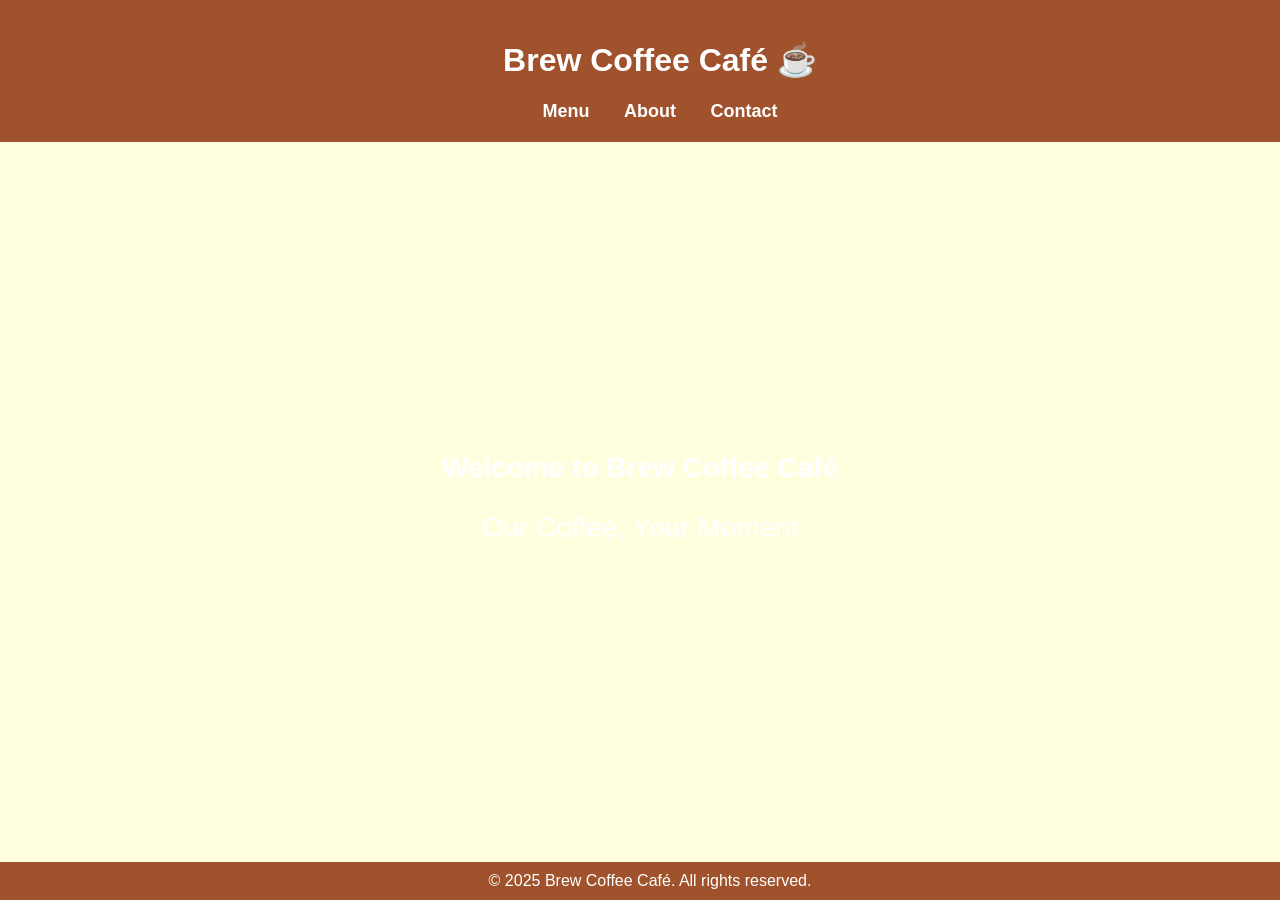
<file: saniya_cafewebsite/index.html>
<!DOCTYPE html>
<html lang="en">
<head>
  <meta charset="UTF-8">
  <meta name="viewport" content="width=device-width, initial-scale=1.0">
  <title>Brew Coffee Café - Home</title>
  <link rel="stylesheet" href="style.css">
  <style>
    body {
      background-image: url('https://www.pixelstalk.net/wp-content/uploads/2016/05/Free-Download-Coffee-Wallpapers-High-Quality.jpg'); /* Unique background for About page */
      background-size: cover;
      background-position: center;
    }
  </style>

</head>
<body>

  <header>
    <h1>Brew Coffee Café ☕️</h1>
    <nav>
      <a href="menu.html">Menu</a>
      <a href="about.html">About</a>
      <a href="contact.html">Contact</a>
    </nav>
  </header>

  <main>
    <section id="home">
      <h2>Welcome to Brew Coffee Café</h2>
      <p>Our Coffee, Your Moment</p>
    </section>
  </main>

  <footer>
    &copy; 2025 Brew Coffee Café. All rights reserved.
  </footer>

</body>
</html>
</file>
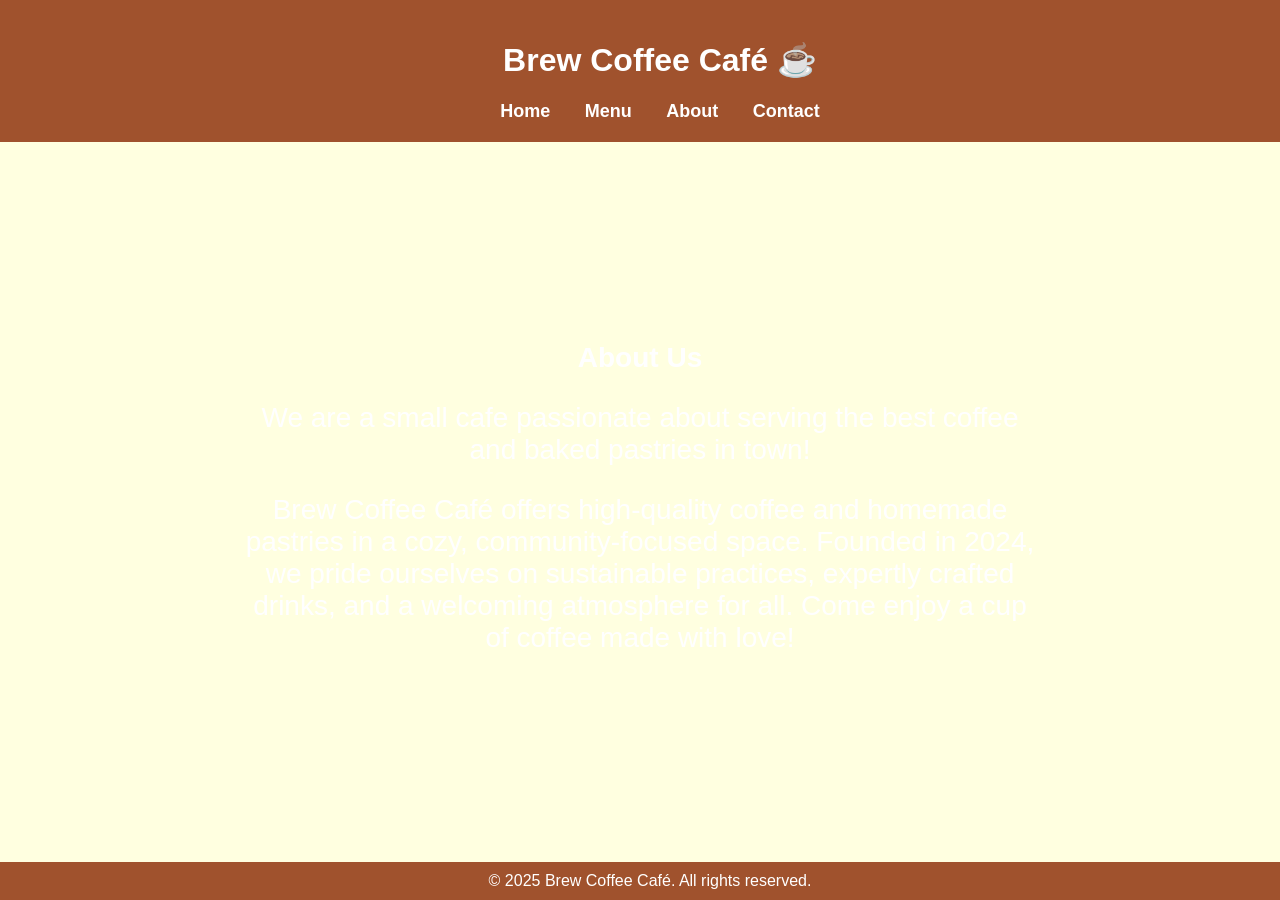
<file: saniya_cafewebsite/about.html>
<!DOCTYPE html>
<html lang="en">
<head>
  <meta charset="UTF-8">
  <meta name="viewport" content="width=device-width, initial-scale=1.0">
  <title>Brew Coffee Café - About</title>
  <link rel="stylesheet" href="style.css">
  <style>
    body {
      background-image: url('https://wallpapercave.com/wp/wp1923729.jpg'); /* Unique background for About page */
      background-size: cover;
      background-position: center;
    }
  </style>
</head>
<body>

  <header>
    <h1>Brew Coffee Café ☕️</h1>
    <nav>
      <a href="index.html">Home</a>
      <a href="menu.html">Menu</a>
      <a href="about.html">About</a>
      <a href="contact.html">Contact</a>
    </nav>
  </header>

  <main>
    <section id="about">
      <h2>About Us</h2>
      <p>We are a small cafe passionate about serving the best coffee and baked pastries in town!</p>
      <p>Brew Coffee Café offers high-quality coffee and homemade pastries in a cozy, community-focused space. Founded in 2024, we pride ourselves on sustainable practices, expertly crafted drinks, and a welcoming atmosphere for all. Come enjoy a cup of coffee made with love!</p>
    </section>
  </main>

  <footer>
    &copy; 2025 Brew Coffee Café. All rights reserved.
  </footer>

</body>
</html>
</file>
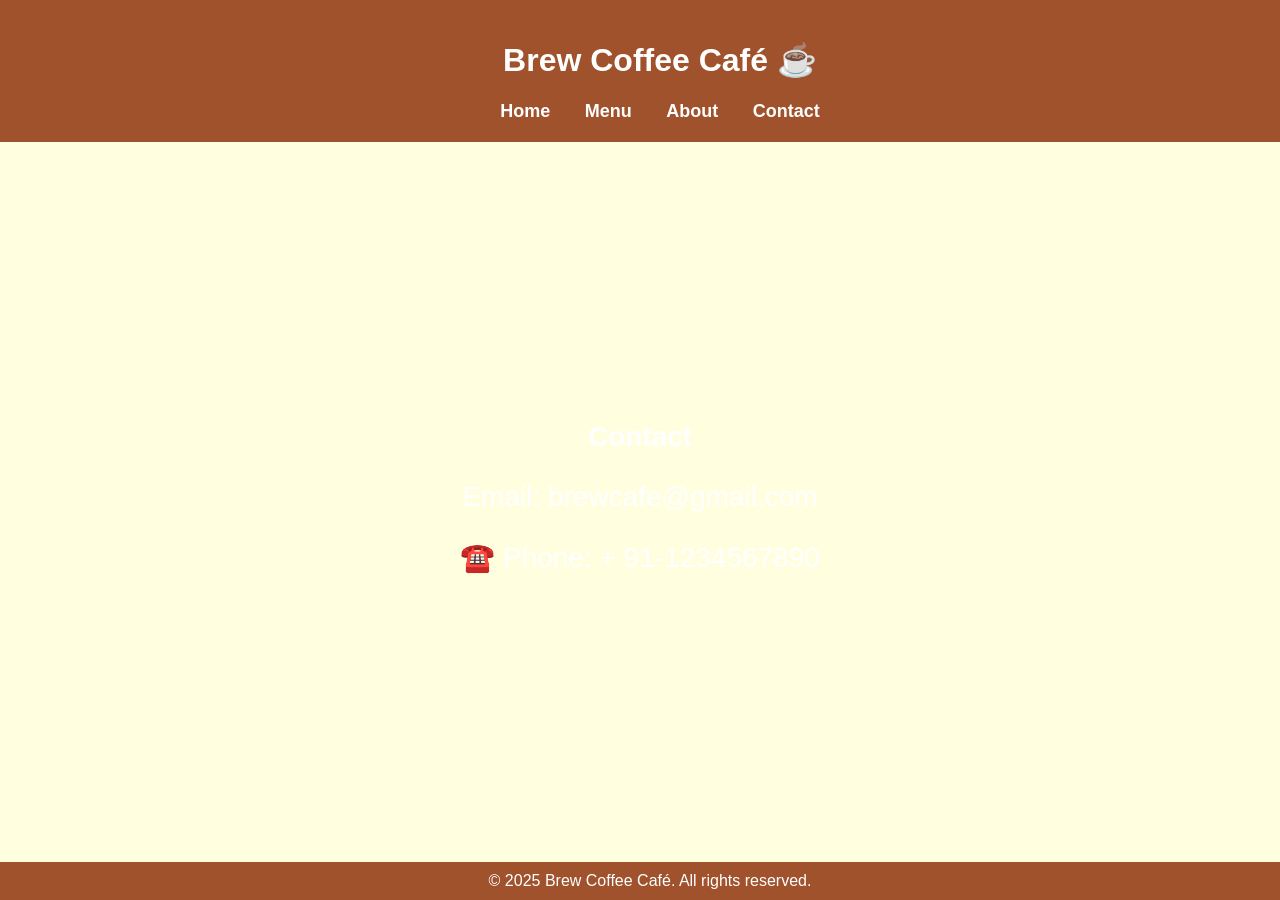
<file: saniya_cafewebsite/contact.html>
<!DOCTYPE html>
<html lang="en">
<head>
  <meta charset="UTF-8">
  <meta name="viewport" content="width=device-width, initial-scale=1.0">
  <title>Brew Coffee Café - Contact</title>
  <link rel="stylesheet" href="style.css">
  <style>
    body {
      background-image: url('https://wallpapercave.com/wp/wp1923729.jpg'); /* Unique background for About page */
      background-size: cover;
      background-position: center;
    }
  </style>
</head>
<body>

  <header>
    <h1>Brew Coffee Café ☕️</h1>
    <nav>
      <a href="index.html">Home</a>
      <a href="menu.html">Menu</a>
      <a href="about.html">About</a>
      <a href="contact.html">Contact</a>
    </nav>
  </header>

  <main>
    <section id="contact">
      <h2>Contact</h2>
      <p>Email: brewcafe@gmail.com</p>
      <p>☎️ Phone: + 91-1234567890</p>
      <p></p>
    </section>
  </main>

  <footer>
    &copy; 2025 Brew Coffee Café. All rights reserved.
  </footer>

</body>
</html>
</file>
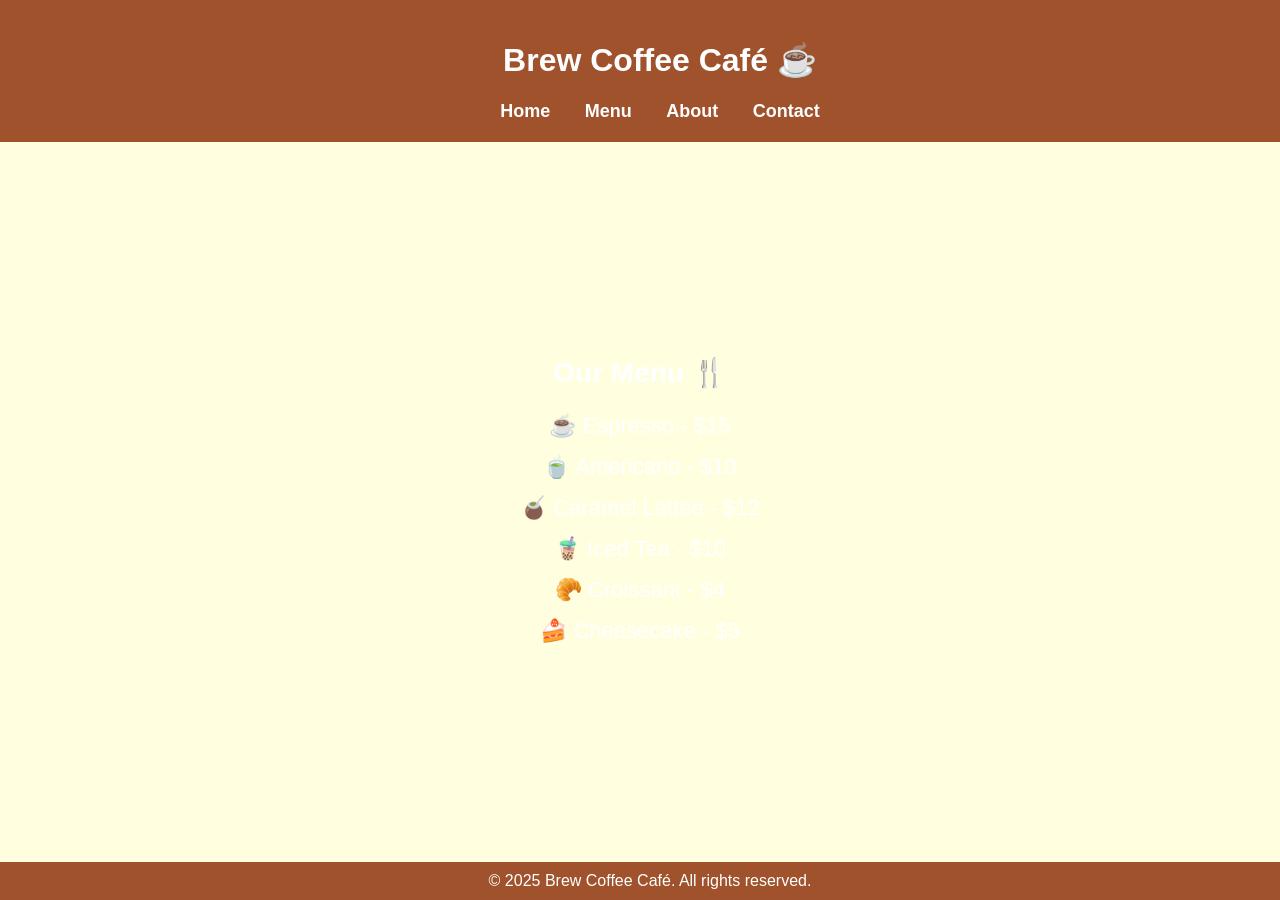
<file: saniya_cafewebsite/menu.html>
<!DOCTYPE html>
<html lang="en">
<head>
  <meta charset="UTF-8">
  <meta name="viewport" content="width=device-width, initial-scale=1.0">
  <title>Brew Coffee Café - Menu</title>
  <link rel="stylesheet" href="style.css">
  <style>
    body {
      background-image: url('https://wallpapercave.com/wp/wp1923729.jpg'); /* Unique background for About page */
      background-size: cover;
      background-position: center;
    }
  </style>
</head>
<body>

  <header>
    <h1>Brew Coffee Café ☕️</h1>
    <nav>
      <a href="index.html">Home</a>
      <a href="menu.html">Menu</a>
      <a href="about.html">About</a>
      <a href="contact.html">Contact</a>
    </nav>
  </header>

  <main>
    <section id="menu">
      <h2>Our Menu 🍴</h2>
      <ul>
        <li>☕ Espresso - $15</li>
        <li>🍵 Americano - $10</li>
        <li>🧉 Caramel Lattee - $12</li>
        <li>🧋 Iced Tea - $10</li>
        <li>🥐 Croissant - $4</li>
        <li>🍰 Cheesecake - $5</li>
      </ul>
    </section>
  </main>

  <footer>
    &copy; 2025 Brew Coffee Café. All rights reserved.
  </footer>

</body>
</html>
</file>
<file: saniya_cafewebsite/style.css>
body {
  margin: 0;
  padding: 0;
  font-family: 'Verdana', sans-serif;
  background-color: lightyellow;
  min-height: 100vh;
  display: flex;
  flex-direction: column;
}

header {
  background-color: sienna;
  color: white;
  text-align: center;
  padding: 20px;
  width: 100%;
  position: fixed;
  top: 0;
  left: 0;
  z-index: 10;
}

nav a {
  margin: 0 15px;
  color: white;
  text-decoration: none;
  font-weight: bold;
  font-size: 18px;
}

nav a:hover {
  color: yellow;
}

main {
  flex: 1;
  margin-top: 100px;
  display: flex;
  align-items: center;
  justify-content: center;
  text-align: center;
  background-color: transparent;
}

section {
  width: 80%;
  max-width: 800px;
  background-color: transparent;
  color: white;
  text-align: center;
  font-size: 24px;
}

section h2,
section p {
  font-size: 28px;
  color: white;
}

ul {
  list-style: none;
  padding: 0;
}

li {
  margin: 15px 0;
  font-size: 22px;
}

footer {
  background-color: sienna;
  color: white;
  text-align: center;
  padding: 10px;
  width: 100%;
  position: fixed;
  bottom: 0;
}
</file>
